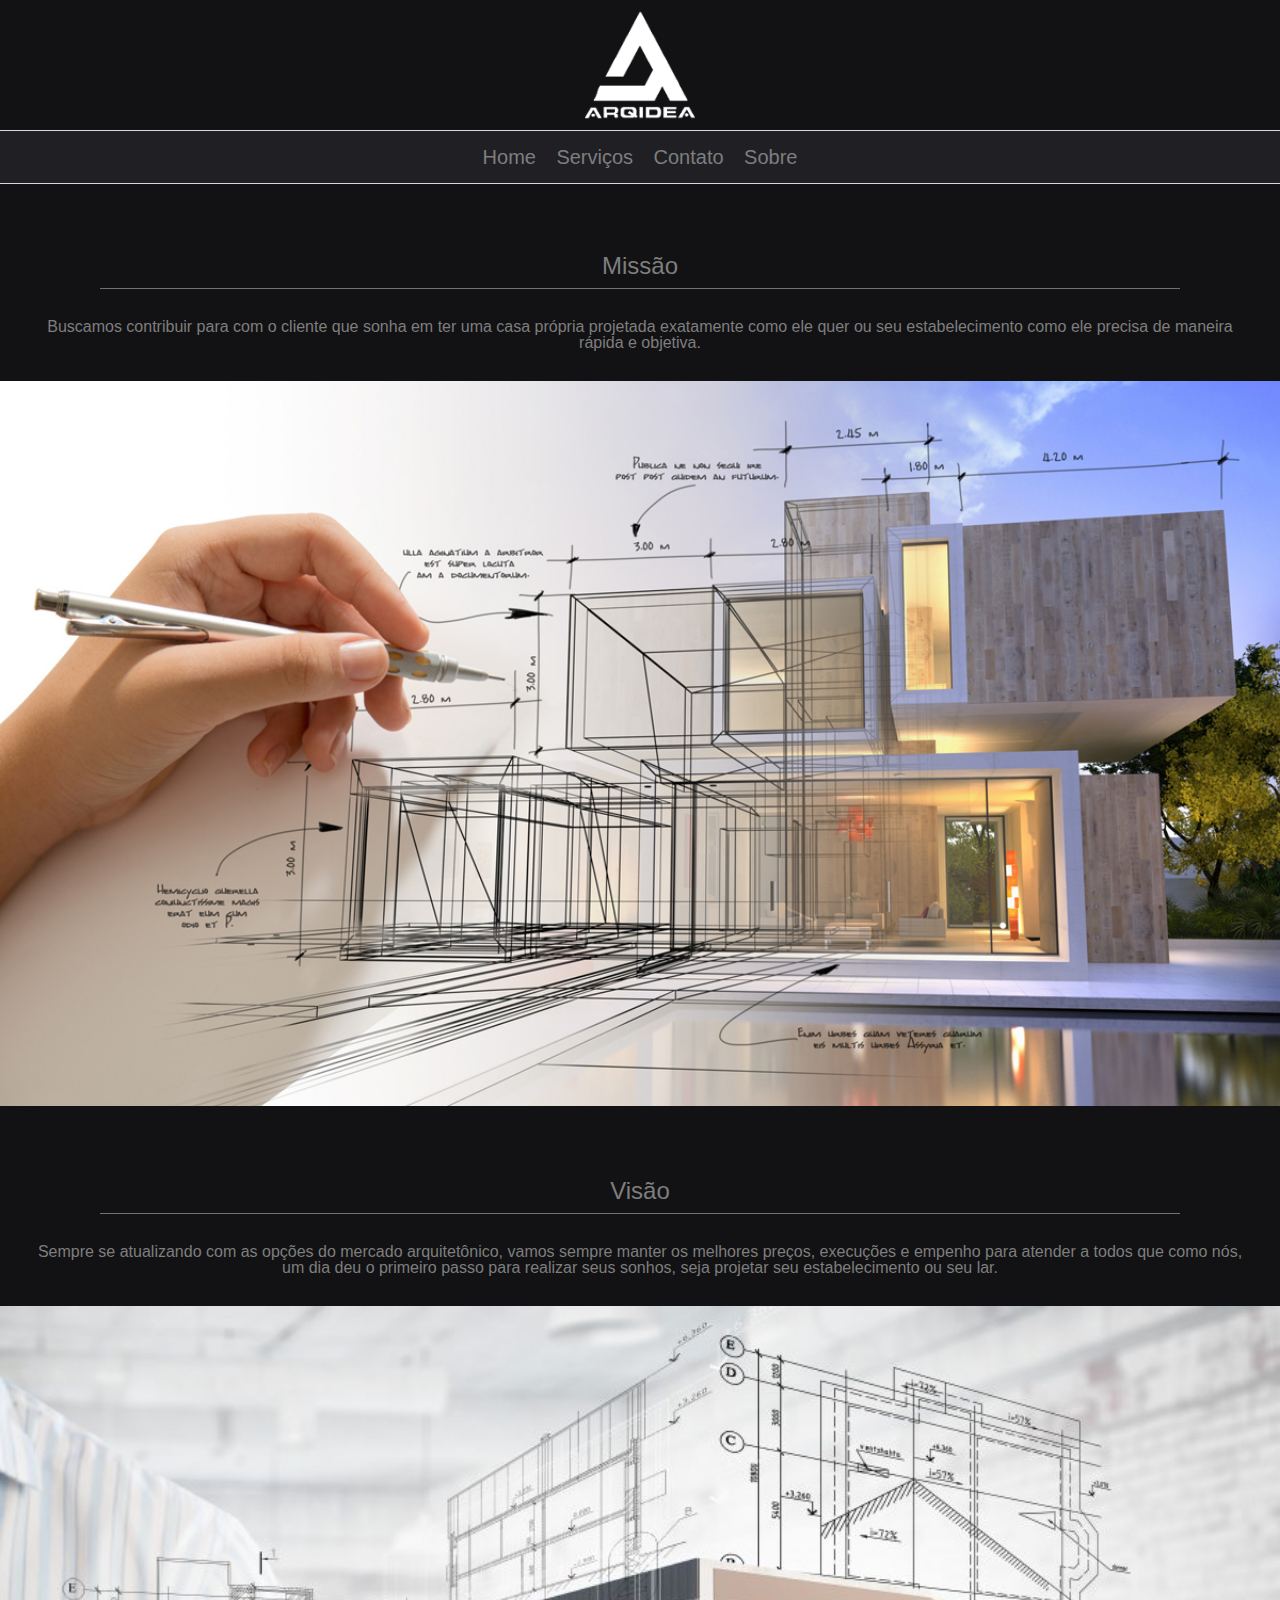
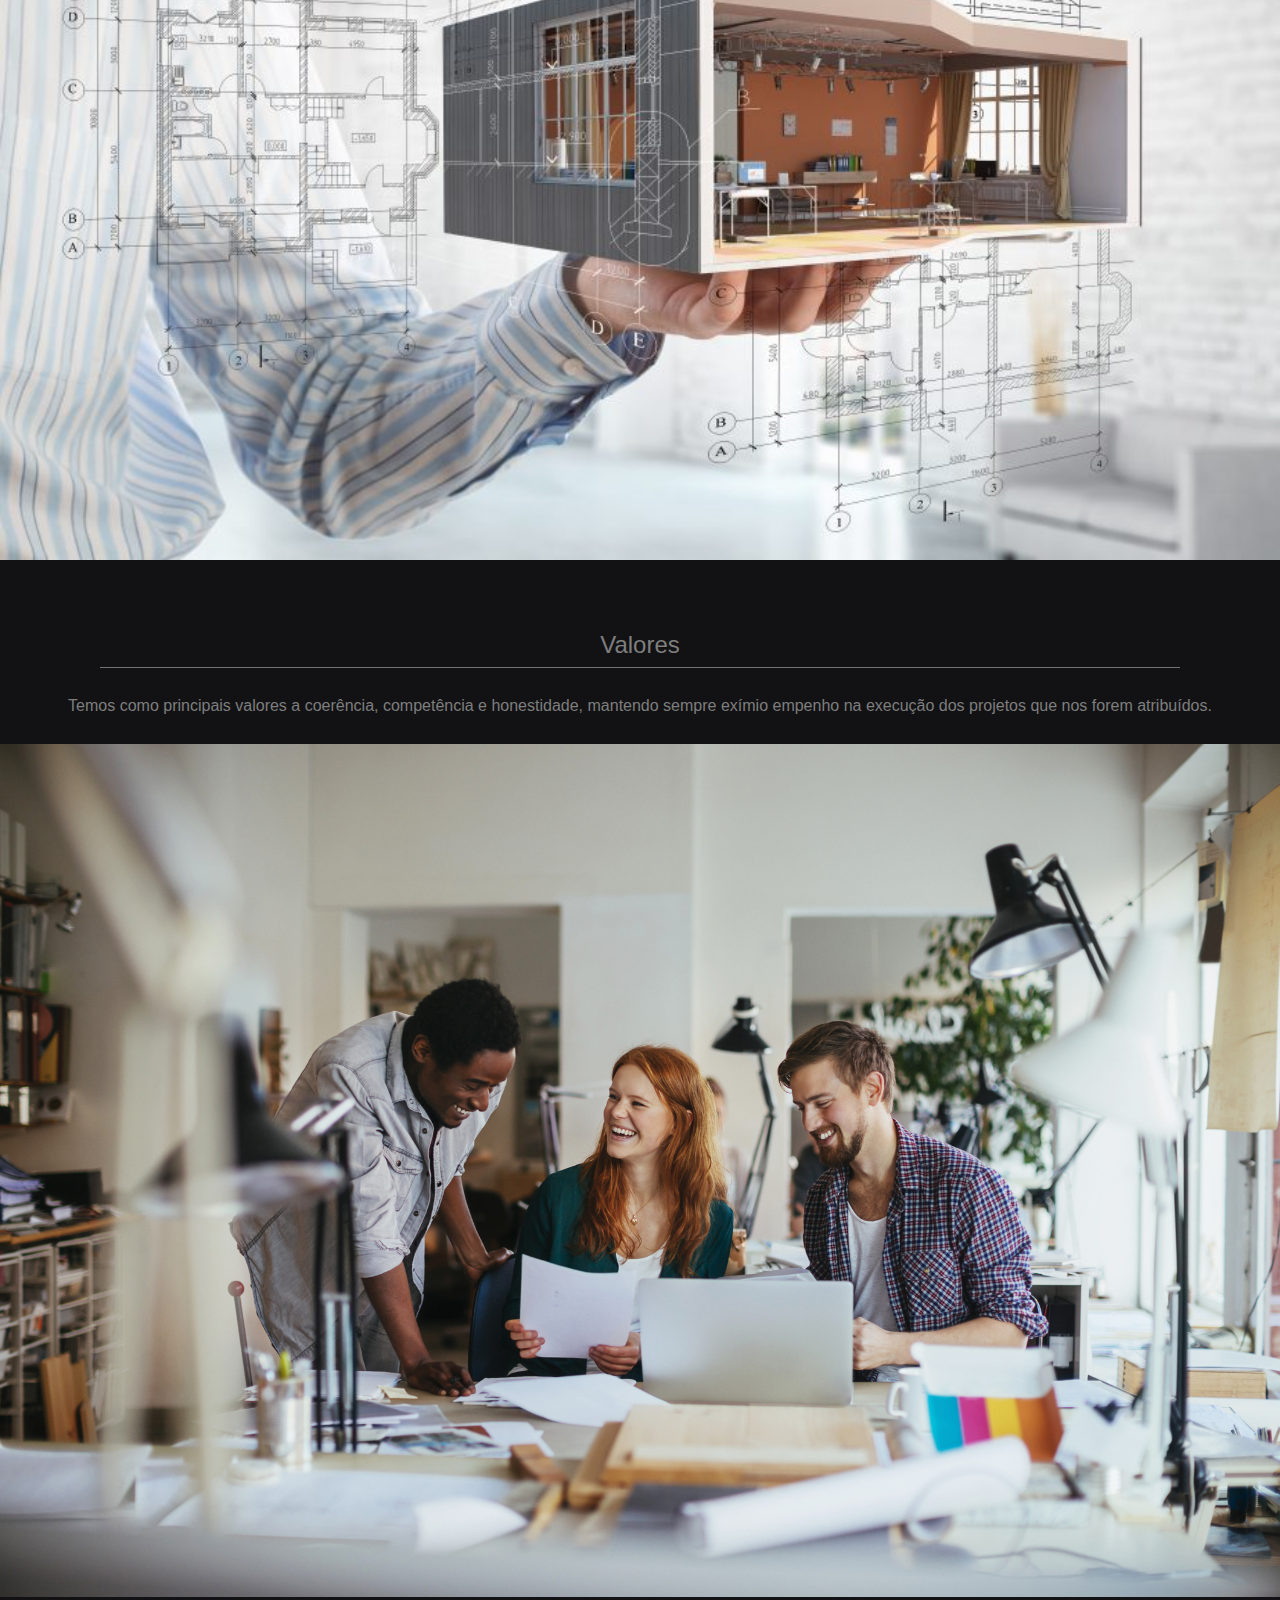
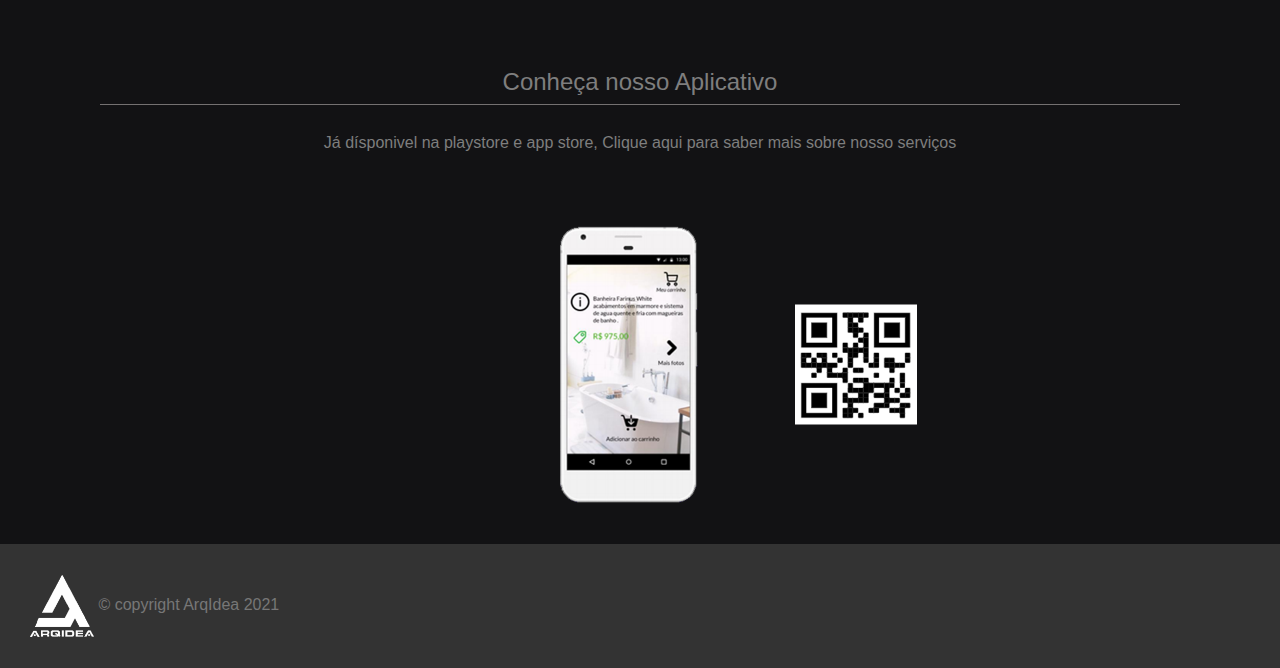
<file: index.html>
<!DOCTYPE html>
<html lang="pt-br">

<head>
    <meta charset="UTF-8">
    <meta http-equiv="X-UA-Compatible" content="IE=edge">
    <meta name="viewport" content="width=device-width, initial-scale=1.0">
    <title>Home - ArqIdea</title>
    <link rel="stylesheet" href="css/reset.css">
    <link rel="stylesheet" href="css/global.css">
    <link rel="stylesheet" href="css/index.css">


</head>

<body>
    <header id="container">
        <h3 class="logo">
            <img width="110" height="110" src="imgs/ArqIdeia_logo.png" alt="logo-arqidea.png">
        </h3>
        <nav class="menu-nav">
            <div class="link-nav">
                <a href="index.html">Home</a>
                <a href="servicos.html">Serviços</a>
                <a href="contato.html">Contato</a>
                <a href="sobre.html">Sobre</a>
            </div>
        </nav>
    </header>

    <!-- Inicio do Contéudo Principal-->
    <main id="conteudo-principal">


        <h1>Missão</h1>



        <p>Buscamos contribuir para com o cliente que sonha em ter uma casa própria projetada exatamente como ele quer ou seu estabelecimento como ele precisa de maneira rápida e objetiva.
        </p>



        <img src="imgs/arqideia3.jpg" alt="img1" width="100%">


        <h1>Visão </h1>

        <p>Sempre se atualizando com as opções do mercado arquitetônico, vamos sempre manter os melhores preços, execuções e empenho para atender a todos que como nós, um dia deu o primeiro passo para realizar seus sonhos, seja projetar seu estabelecimento
            ou seu lar.
        </p>

        <img src="imgs/arquidea2.jpg" alt="img2" width="100%">



        <h1>Valores</h1>

        <p>Temos como principais valores a coerência, competência e honestidade, mantendo sempre exímio empenho na execução dos projetos que nos forem atribuídos.
        </p>

        <img src="imgs/arqideia4.jpg" alt=img3 width="100%">


        <h1>Conheça nosso Aplicativo</h1>

        <p> Já dísponivel na playstore e app store, <a href="servicos.html"> Clique aqui </a>para saber mais sobre nosso serviços </p>

        <h5 id="celular">
            <img src="imgs/Celular1.png" width="50%">
            </h1>

    </main>

    <!-- FIM do Contéudo Principal-->

    <!-- Inicio do Rodapé-->
    <footer id="rodape">
        <img src="imgs/ArqIdeia_logo.png" alt="logo-arqidea.png"> &copy; copyright ArqIdea 2021
    </footer>
    <!--Fim do Rodapé-->
</body>

</html>
</file>
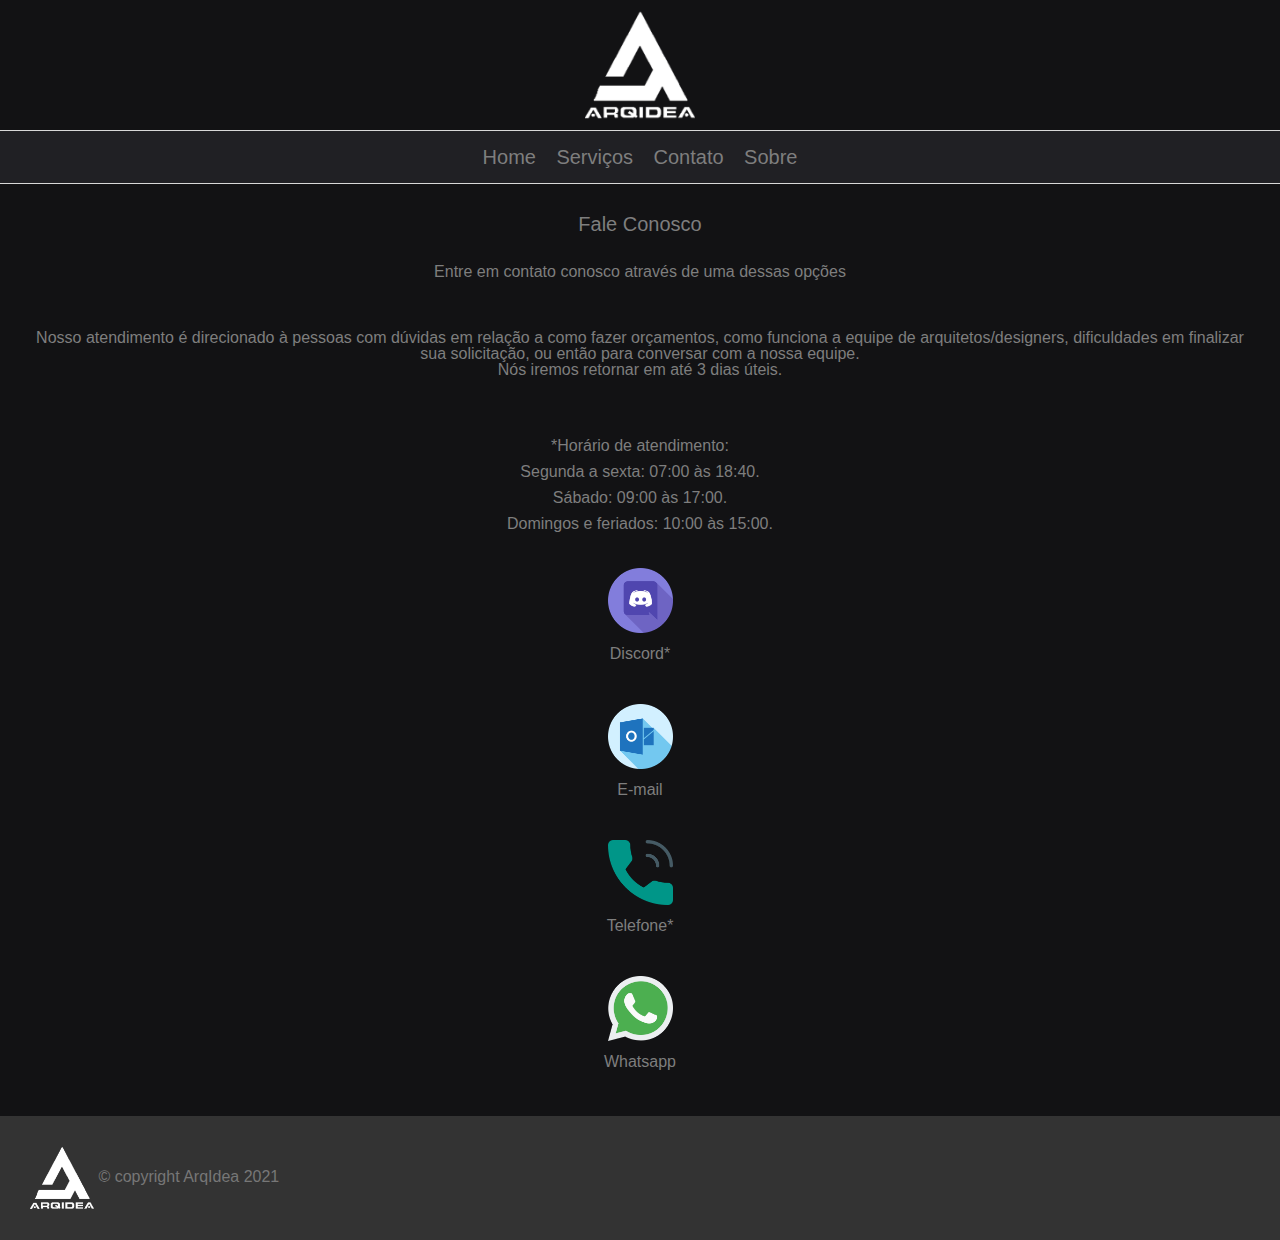
<file: contato.html>
<!DOCTYPE html>
<html lang="pt-br">

<head>
    <meta charset="UTF-8">
    <meta http-equiv="X-UA-Compatible" content="IE=edge">
    <meta name="viewport" content="width=device-width, initial-scale=1.0">
    <title>Contato - ArqIdea</title>
    <link rel="stylesheet" href="css/reset.css">
    <link rel="stylesheet" href="css/global.css">
    <link rel="stylesheet" href="css/contato.css">


</head>

<body>
    <header id="container">
        <h1 class="logo">
            <img width="110" height="110" src="imgs/ArqIdeia_logo.png" alt="logo-arqidea.png">
        </h1>
        <nav class="menu-nav">
            <div class="link-nav">
                <a href="index.html">Home</a>
                <a href="servicos.html">Serviços</a>
                <a href="contato.html">Contato</a>
                <a href="sobre.html">Sobre</a>
            </div>
        </nav>
    </header>

    <!-- Inicio do Contéudo Principal-->
    <main id="conteudo-principal">
        <h1 class="titulo">Fale Conosco</h1>

        <div class="texto">

            <p>Entre em contato conosco através de uma dessas opções</p>
        </div>
        <div class="texto-atendimento">
            <p>Nosso atendimento é direcionado à pessoas com dúvidas em relação a como fazer orçamentos, como funciona a equipe de arquitetos/designers, dificuldades em finalizar sua solicitação, ou então para conversar com a nossa equipe.
                <p>Nós iremos retornar em até 3 dias úteis.</p>
            </p>
        </div>
        <div class="horario">
            <p>*Horário de atendimento:</p>
            <p class="p1">Segunda a sexta: 07:00 às 18:40.</p>

            <p class="p2">Sábado: 09:00 às 17:00.</p>

            <p class="p3">Domingos e feriados: 10:00 às 15:00.</p>
        </div>


        </ul>
        <div class="buttom">
            <a href="https://discord.gg/jPKdZuUf" target="_blank">
                <img src="imgs/discord.png" title="Discord" class="discord" width="65px">
            </a>
            <p class="textds">Discord*</p>
        </div>
        <div class="buttom">

            <a href="mailto:marcus.cruz@a.fecaf.com.br"> <img src="imgs/outlook.png" alt="" class="email" width="65px">

            </a>
            <p class="textemail">E-mail</p>
        </div>
        <div class="buttom">

            <a href="tel:+11991329720" target="_blank"><img src="imgs/phone.png" alt="" class="telefone" width="65px">

            </a>
            <p class="texttel">Telefone*</p>
        </div>
        <div class="buttom">

            <a href="https://chat.whatsapp.com/HPCEZfwD5no12luX9Fxcea"><img src="imgs/whatsapp.png" alt="" class="whatsapp" width="65px">
            </a>
            <p class="textwpp">Whatsapp</p>
        </div>




    </main>
    <!-- FIM do Contéudo Principal-->

    <!-- Inicio do Rodapé-->
    <footer id="rodape">
        <img src="imgs/ArqIdeia_logo.png" alt="logo-arqidea.png"> &copy; copyright ArqIdea 2021
    </footer>
    <!--Fim do Rodapé-->
</body>

</html>
</file>
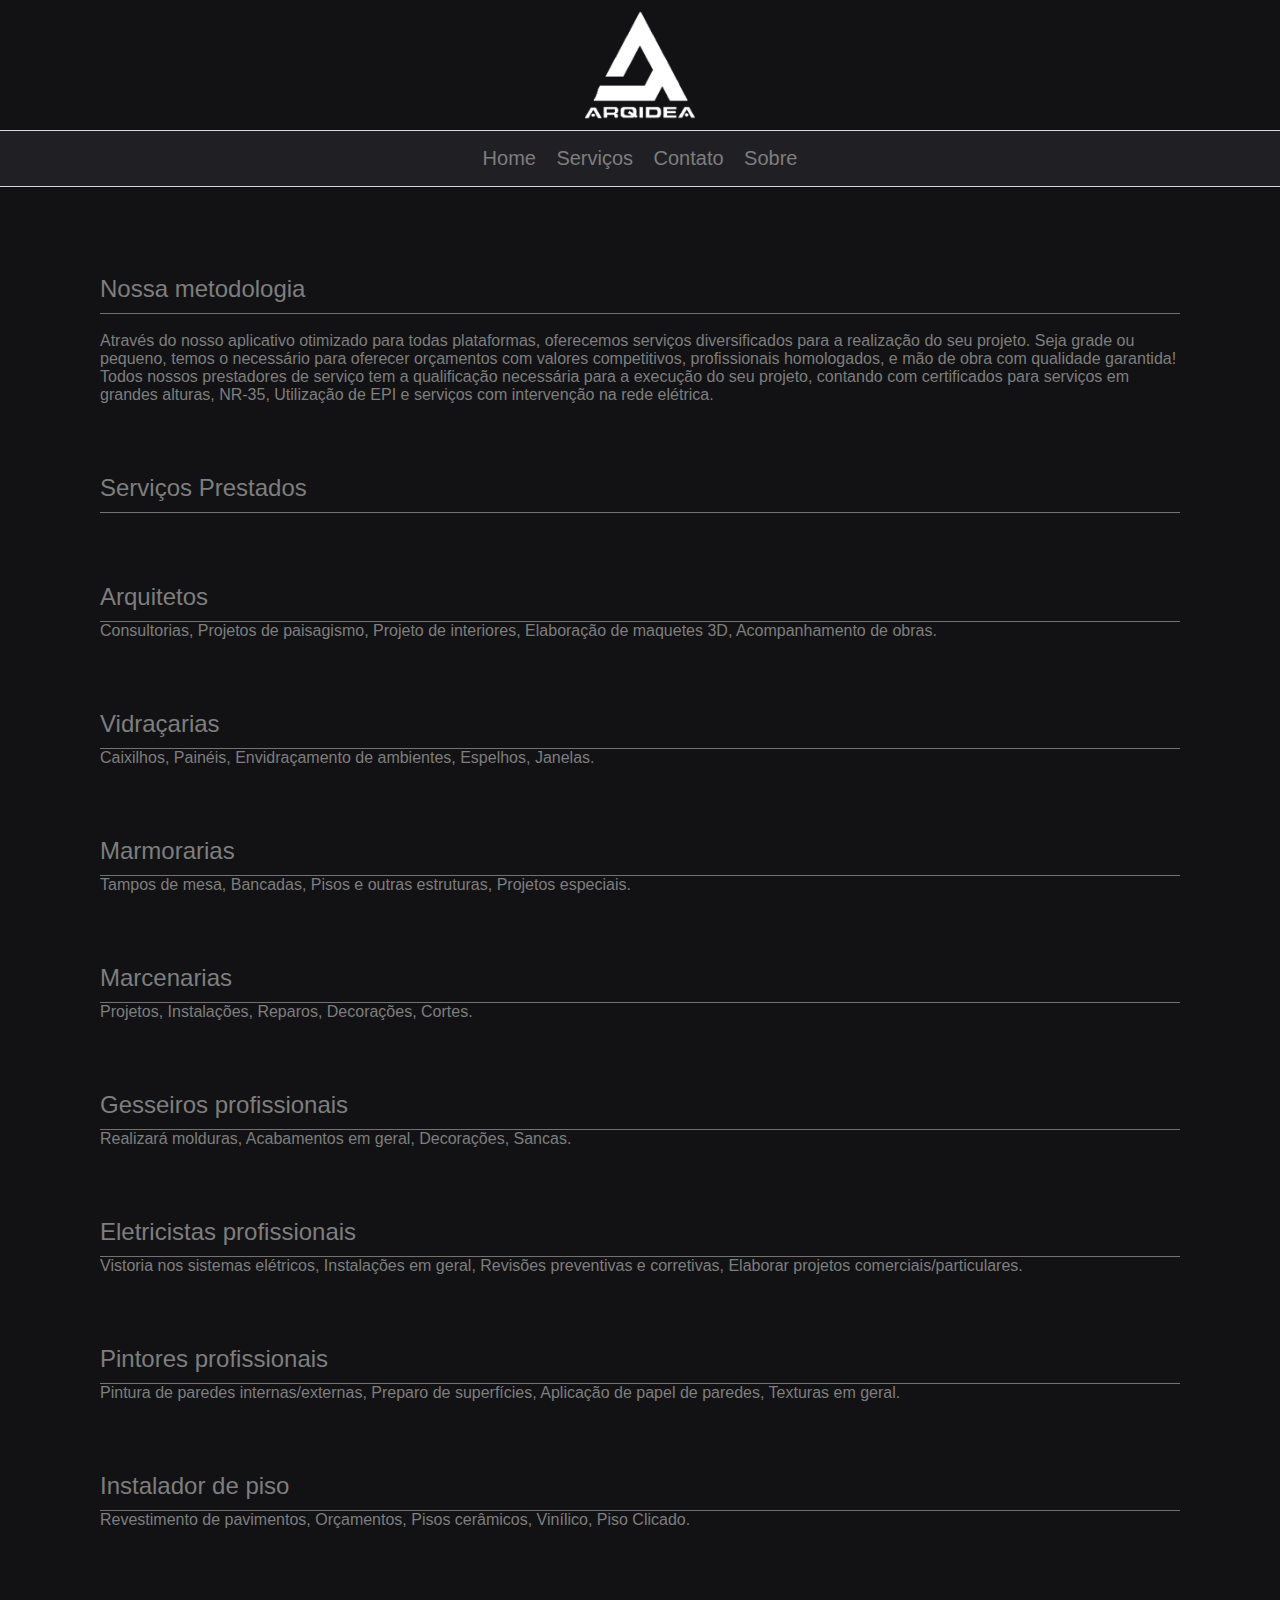
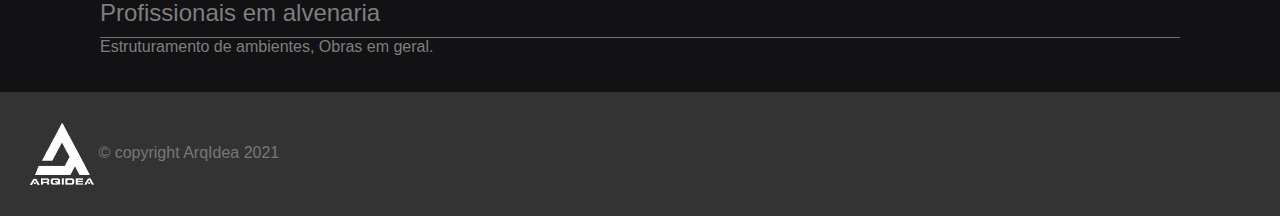
<file: servicos.html>
<!DOCTYPE html>
<html lang="pt-br">

<head>
    <meta charset="UTF-8">
    <meta http-equiv="X-UA-Compatible" content="IE=edge">
    <meta name="viewport" content="width=device-width, initial-scale=1.0">
    <title>Serviços - ArqIdea</title>
    <link rel="stylesheet" href="css/global.css">
    <link rel="stylesheet" href="css/servicos.css">
<link rel="shortcut icon" href="imgs/favicon.ico" type="image/x-icon">


</head>

<body>
    <header id="container">
        <h1 class="logo">
            <img width="110" height="110" src="imgs/ArqIdeia_logo.png" alt="logo-arqidea.png">
        </h1>
        <nav class="menu-nav">
            <div class="link-nav">
                <a href="index.html">Home</a>
                <a href="servicos.html">Serviços</a>
                <a href="contato.html">Contato</a>
                <a href="sobre.html">Sobre</a>
            </div>
        </nav>
    </header>

    <!-- Inicio do Contéudo Principal-->
    <main id="conteudo-principal">
        <br> <dl>Nossa metodologia</dl> <br>
        <dd>
            Através do nosso aplicativo otimizado para todas plataformas, oferecemos serviços diversificados para a realização do seu projeto. Seja grade ou pequeno, temos o necessário para oferecer orçamentos com valores competitivos, profissionais homologados, e mão de obra com qualidade garantida!

            Todos nossos prestadores de serviço tem a qualificação necessária para a execução do seu projeto, contando com certificados para serviços em grandes alturas, NR-35, Utilização de EPI e serviços com intervenção na rede elétrica.
        </dd>
            <dl>Serviços Prestados</dl>
        <ul>
            <dl>Arquitetos</dl>
            <dd>Consultorias, Projetos de paisagismo, Projeto de interiores, Elaboração de maquetes 3D, Acompanhamento de obras.</dd>

            <dl>Vidraçarias</dl>
            <dd>Caixilhos, Painéis, Envidraçamento de ambientes, Espelhos, Janelas.</dd>

            <dl>Marmorarias</dl>
            <dd>Tampos de mesa, Bancadas, Pisos e outras estruturas, Projetos especiais.</dd>

            <dl>Marcenarias</dl>
            <dd>Projetos, Instalações, Reparos, Decorações, Cortes.</dd>

            <dl>Gesseiros profissionais</dl>
            <dd>Realizará molduras, Acabamentos em geral, Decorações, Sancas.</dd>

            <dl>Eletricistas profissionais</dl>
            <dd>Vistoria nos sistemas elétricos, Instalações em geral, Revisões preventivas e corretivas, Elaborar projetos comerciais/particulares.</dd>

            <dl>Pintores profissionais</dl>
            <dd>Pintura de paredes internas/externas, Preparo de superfícies, Aplicação de papel de paredes, Texturas em geral.</dd>

            <dl>Instalador de piso</dl>
            <dd>Revestimento de pavimentos, Orçamentos, Pisos cerâmicos, Vinílico, Piso Clicado.</dd>

            <dl>Profissionais em alvenaria</dl>
            <dd>Estruturamento de ambientes, Obras em geral.</dd>            
        </ul>
            <br>
            <br>
    </main>
    <!-- FIM do Contéudo Principal-->

    <!-- Inicio do Rodapé-->
    <footer id="rodape">
        <img src="imgs/ArqIdeia_logo.png" alt="logo-arqidea.png"> &copy; copyright ArqIdea 2021
    </footer>
    <!--Fim do Rodapé-->
</body>

</html>
</file>
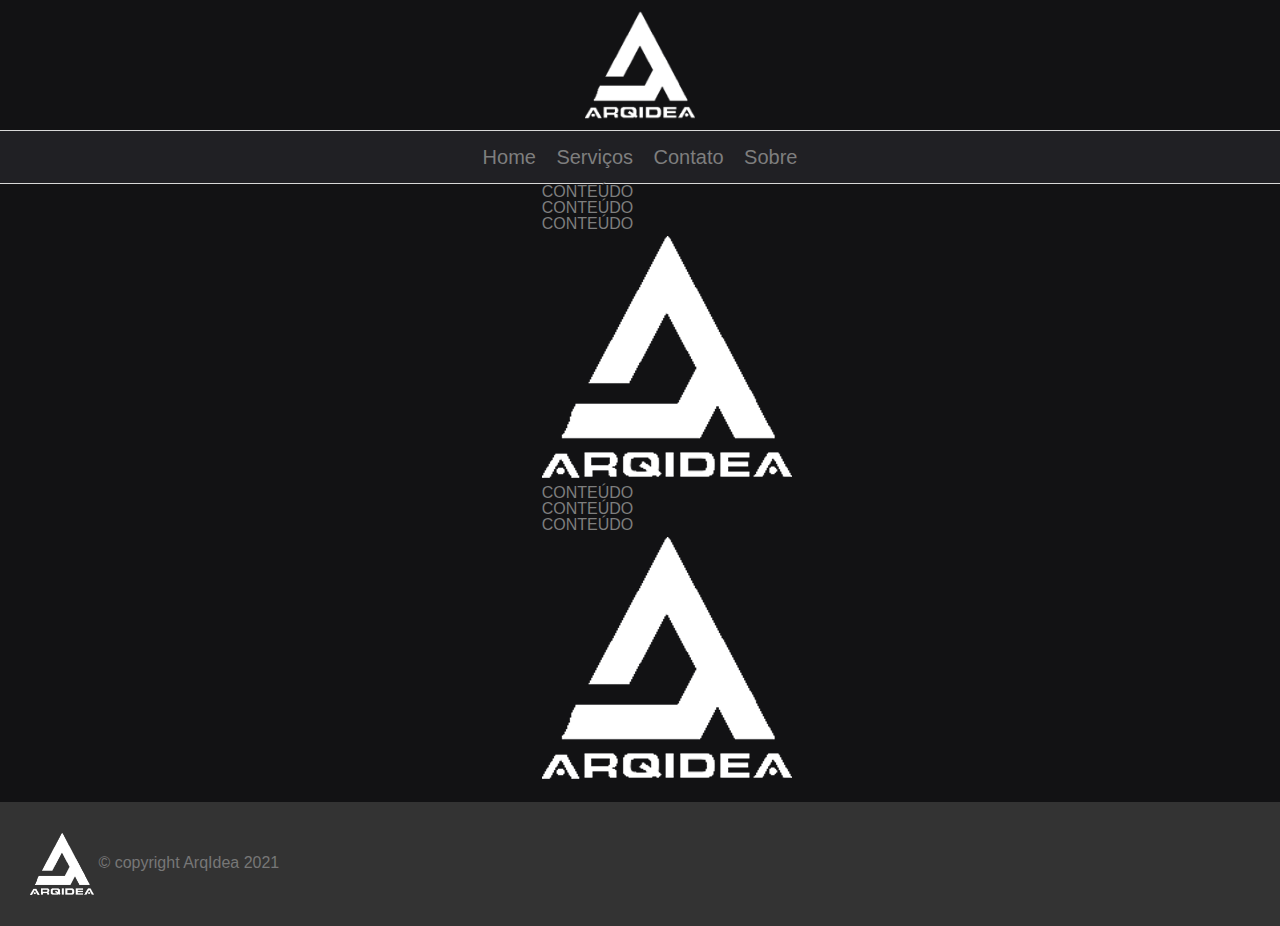
<file: sobre.html>
<!DOCTYPE html>
<html lang="pt-br">

<head>
    <meta charset="UTF-8">
    <meta http-equiv="X-UA-Compatible" content="IE=edge">
    <meta name="viewport" content="width=device-width, initial-scale=1.0">
    <title>Sobre - ArqIdea</title>
    <link rel="stylesheet" href="css/reset.css">
    <link rel="stylesheet" href="css/global.css">
    <link rel="stylesheet" href="css/sobre.css">


</head>

<body>
    <header id="container">
        <h1 class="logo">
            <img width="110" height="110" src="imgs/ArqIdeia_logo.png" alt="logo-arqidea.png">
        </h1>
        <nav class="menu-nav">
            <div class="link-nav">
                <a href="index.html">Home</a>
                <a href="servicos.html">Serviços</a>
                <a href="contato.html">Contato</a>
                <a href="sobre.html">Sobre</a>
            </div>
        </nav>
    </header>

    <!-- Inicio do Contéudo Principal-->
    <main id="conteudo-principal">
        <pre>
            CONTEÚDO
            CONTEÚDO
            CONTEÚDO
            <img src="imgs/ArqIdeia_logo.png" alt="logo-arqidea.png">
            CONTEÚDO
            CONTEÚDO
            CONTEÚDO
            <img src="imgs/ArqIdeia_logo.png" alt="logo-arqidea.png">
        </pre>
    </main>
    <!-- FIM do Contéudo Principal-->

    <!-- Inicio do Rodapé-->
    <footer id="rodape">
        <img src="imgs/ArqIdeia_logo.png" alt="logo-arqidea.png"> &copy; copyright ArqIdea 2021
    </footer>
    <!--Fim do Rodapé-->
</body>

</html>
</file>
<file: css/global.css>
/* INICIO HEADER CSS */

* {
    margin: 0px;
    padding: 0px;
    outline: 0px;
    box-sizing: border-box;
}

body {
    background-color: rgb(18, 18, 20);
    color: rgb(126, 126, 126);
    font-family: 'Lucida Sans', 'Lucida Sans Regular', 'Lucida Grande', 'Lucida Sans Unicode', Geneva, Verdana, sans-serif;
}

.logo {
    background-color: rgb(18, 18, 20);
    ;
    width: 100%;
    height: 100%;
    display: flex;
    align-items: center;
    justify-content: center;
    padding: 10px 10px;
}

.menu-nav {
    background-color: rgb(32, 32, 36);
    top: 0px;
    left: 0px;
    width: 100%;
    height: 100%;
    display: flex;
    align-items: center;
    justify-content: center;
    padding-top: 16px;
    padding-bottom: 16px;
    border-top: 1px solid rgb(216, 216, 216);
    border-bottom: 1px solid rgb(216, 216, 216);
}

a {
    text-decoration: none;
    color: rgb(126, 126, 126);
}

.menu-nav a {
    position: relative;
    -webkit-box-align: center;
    align-items: center;
    height: 100%;
    padding: 0px 8px;
    border-bottom: 2px solid transparent;
    font-size: 20px;
    font-weight: 400;
}

.menu-nav a:hover {
    color: rgb(187, 187, 187);
}

.menu-nav a:visited {
    text-decoration: none;
}


/* FIM HEADER CSS  */


/* INICIO FOOTER CSS */

#rodape {
    color: #777;
    background-color: #333;
    padding: 30px 0;
}

#rodape img {
    padding-left: 30px;
    width: 94px;
    vertical-align: middle;
}
</file>
<file: css/index.css>
h1{
    
    border-bottom: rgb(116, 113, 113) 1px solid;
    margin-left: 100px;
    margin-right: 100px;
    font-size: x-large;
    text-align: center;
    padding-top: 70px;
    padding-bottom:  10px;
}

p{
    text-align: center;
    padding: 30px;
}



#celular{

    text-align: center;
}
</file>
<file: css/contato.css>
body {
    margin: 0px;
}

.titulo {
    text-align: center;
    padding-top: 30px;
    font-size: 20px;
}

.texto {
    padding-top: 30px;
    padding-bottom: 30px;
    text-align: center;
}

.buttom {
    display: flex;
    flex-direction: column;
    align-items: center;
    justify-content: center;
    width: 100%;
    padding: 1rem 0;
}

.texto-atendimento {
    margin-top: 20px;
    margin-bottom: 50px;
    margin-left: 30px;
    margin-right: 30px;
    text-align: center;
}

.textds {
    padding: 10px;
    text-align: center;
}

.textwpp {
    padding: 10px;
    text-align: center;
    margin-bottom: 20px;
}

.textemail {
    padding: 10px;
    text-align: center;
}

.texttel {
    padding: 10px;
    text-align: center;
}

.horario {
    text-align: center;
    padding: 10px;
}

.p1 {
    margin: 10px;
}

.p2 {
    margin: 10px;
}

.p3 {
    margin: 10px;
}
</file>
<file: css/servicos.css>
dl {
    border-bottom: rgb(116, 113, 113) 1px solid;
    margin-left: 100px;
    margin-right: 100px;
    font-size: x-large;
    text-align: left;
    padding-top: 70px;
    padding-bottom:  10px;
}
dd {
    text-align: left;
    margin-left: 100px;
    margin-right: 100px;
}
p{
    text-align: left;
    padding: 30px;
}
</file>
<file: css/sobre.css>
main {
    display: flex;
    align-items: center;
    justify-content: center;
}
</file>
